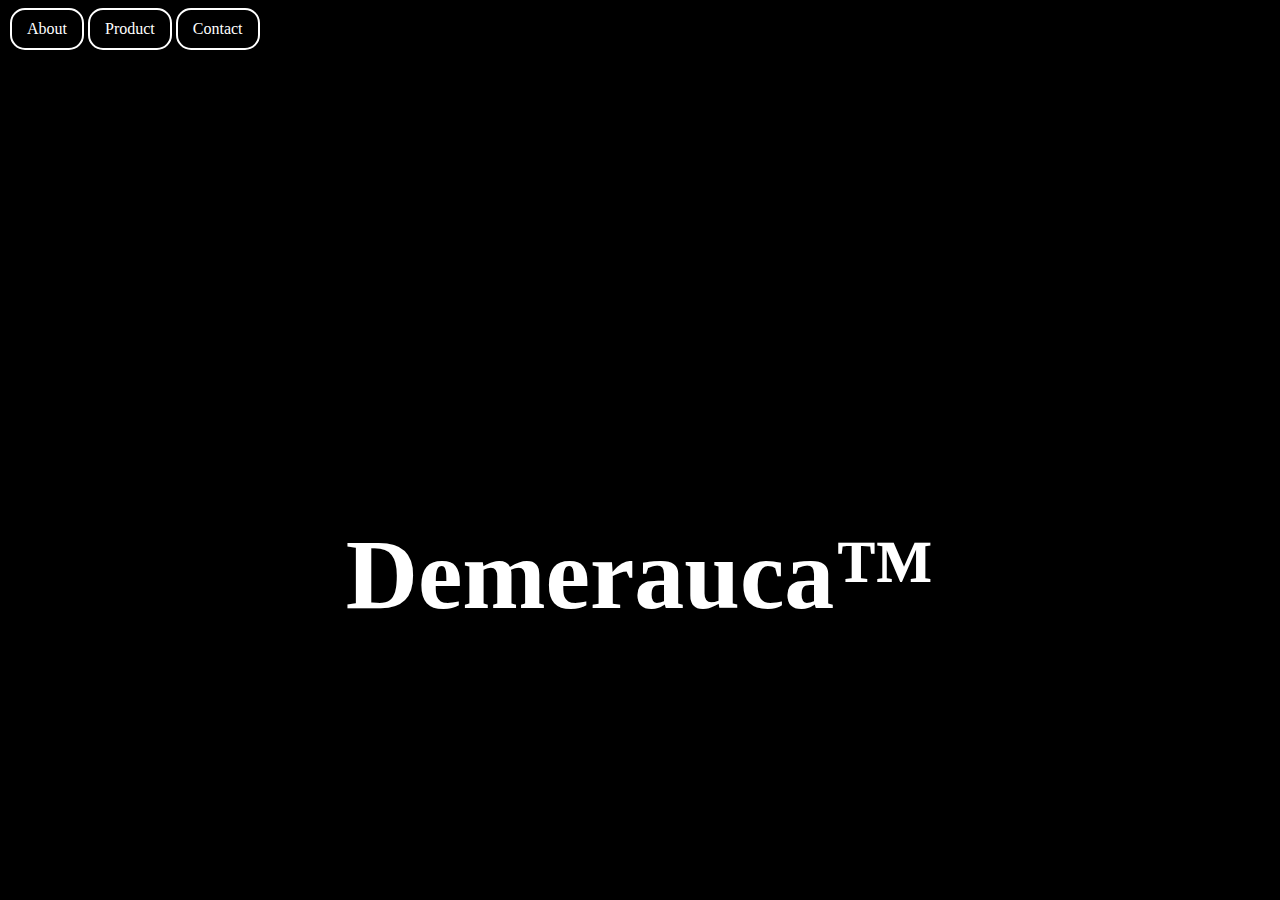
<file: index.html>
<!DOCTYPE html>
<html lang="en" dir="ltr">
  <head>
    <meta charset="utf-8">
    <meta name="viewport" content="width=device-width, initial-scale=1.0">
    <link rel="stylesheet" href="/css/master.css">
    <title>Demerauca™</title>
  </head>
  <body>
    <ul>
      <li><a href="/about/index.html">About</a></li>
      <li><a href="/product/index.html">Product</a></li>
      <li><a href="/contact/index.html">Contact</a></li>
    </ul>
    <div>
      <h1>Demerauca™</h1>
    </div>
  </body>
</html>
</file>
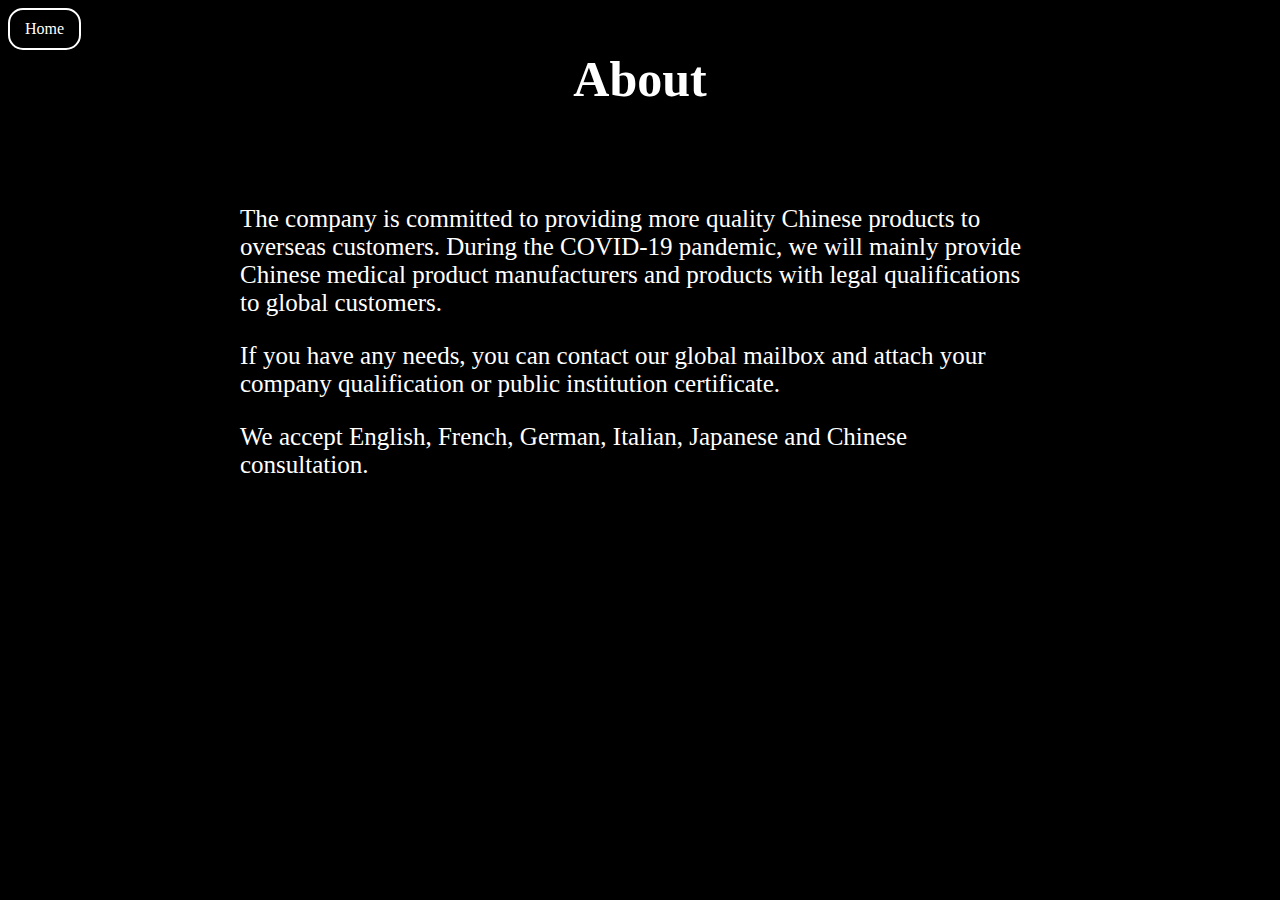
<file: about/index.html>
<!DOCTYPE html>
<html lang="en" dir="ltr">
  <head>
    <meta charset="utf-8">
    <meta name="viewport" content="width=device-width, initial-scale=1.0">
    <link rel="stylesheet" href="/css/about.css">
    <title>About</title>
  </head>
  <body>
    <a href="/" class="button">Home</a>
    <h1>About</h1>
    <div>
      <p>The company is committed to providing more quality Chinese products to overseas customers. During the COVID-19 pandemic, we will mainly provide Chinese medical product manufacturers and products with legal qualifications to global customers.</p>
      <p>If you have any needs, you can contact our global mailbox and attach your company qualification or public institution certificate.</p>
      <p>We accept English, French, German, Italian, Japanese and Chinese consultation.</p>
    </div>
  </body>
</html>
</file>
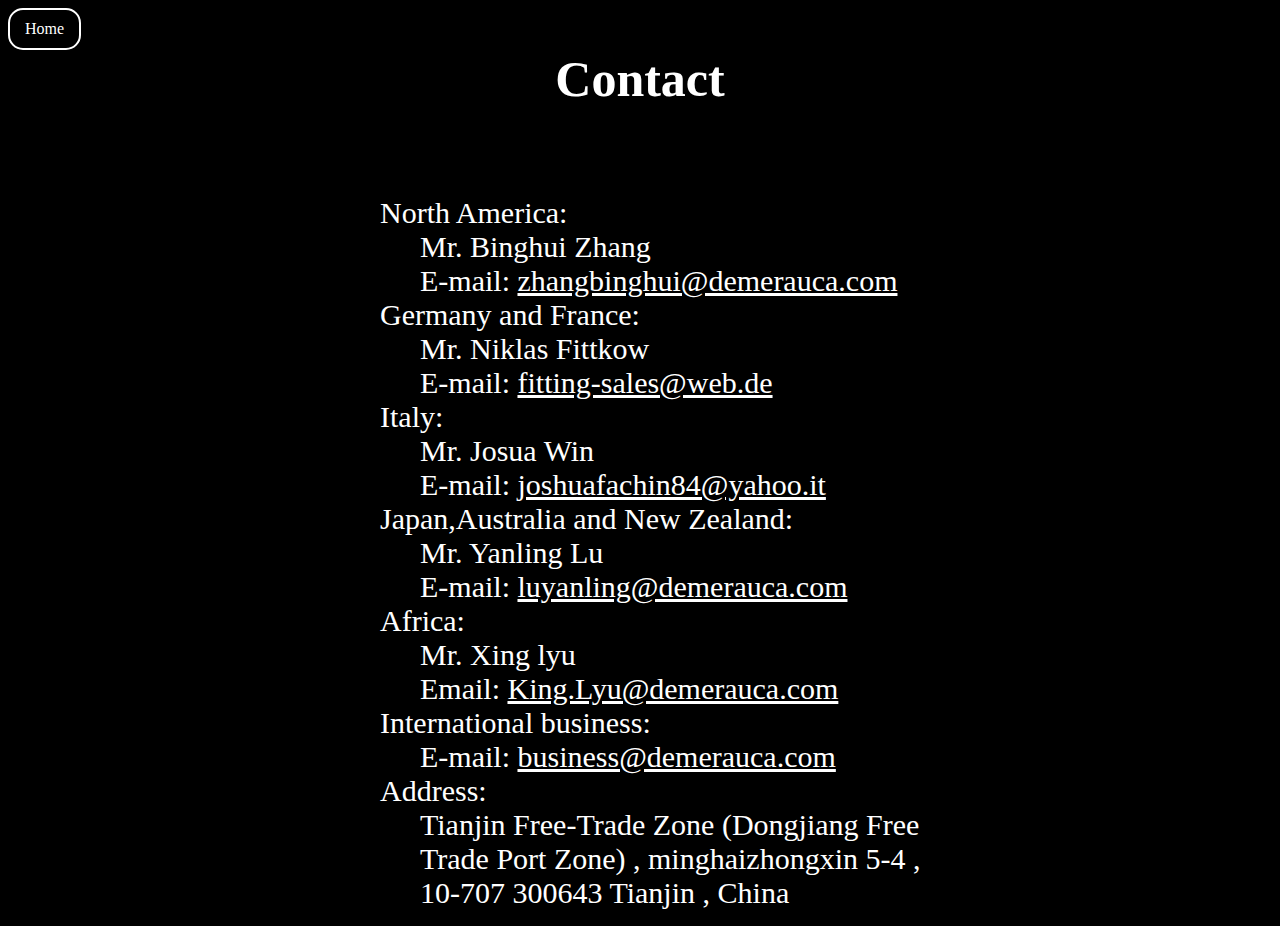
<file: contact/index.html>
<!DOCTYPE html>
<html lang="en" dir="ltr">
  <head>
    <meta charset="utf-8">
    <meta name="viewport" content="width=device-width, initial-scale=1.0">
    <link rel="stylesheet" href="/css/contact.css">
    <title>Contact</title>
  </head>
  <body>
    <a href="/" class="button">Home</a>
    <h1>Contact</h1>
    <div>
      <ul>
        <li>North America:
          <ul>
            <li>Mr. Binghui Zhang</li>
            <li>E-mail: <a href="mailto:zhangbinghui@demerauca.com">zhangbinghui@demerauca.com</a></li>
          </ul>
        </li>

        <li>Germany and France:
          <ul>
            <li>Mr. Niklas Fittkow</li>
            <li>E-mail: <a href="mailto:fitting-sales@web.de">fitting-sales@web.de</a></li>
          </ul>
        </li>

        <li>Italy:
          <ul>
            <li>Mr. Josua Win</li>
            <li>E-mail: <a href="mailto:joshuafachin84@yahoo.it">joshuafachin84@yahoo.it</a></li>
          </ul>
        </li>

        <li>Japan,Australia and New Zealand:
          <ul>
            <li>Mr. Yanling Lu</li>
            <li>E-mail: <a href="mailto:luyanling@demerauca.com">luyanling@demerauca.com</a></li>
          </ul>
        </li>

        <li>Africa:
          <ul>
            <li>Mr. Xing lyu</li>
            <li>Email: <a href="mailto:King.Lyu@demerauca.com">King.Lyu@demerauca.com</a></li>
          </ul>
        </li>

        <li>International business:
          <ul>
            <li>E-mail: <a href="mailto:business@demerauca.com">business@demerauca.com</a></li>
          </ul>
        </li>

        <li>Address:
          <ul>
            <li>Tianjin Free-Trade Zone (Dongjiang Free Trade Port Zone) , minghaizhongxin 5-4 , 10-707
300643 Tianjin , China</li>
          </ul>
        </li>

      </ul>
    </div>

  </body>
</html>
</file>
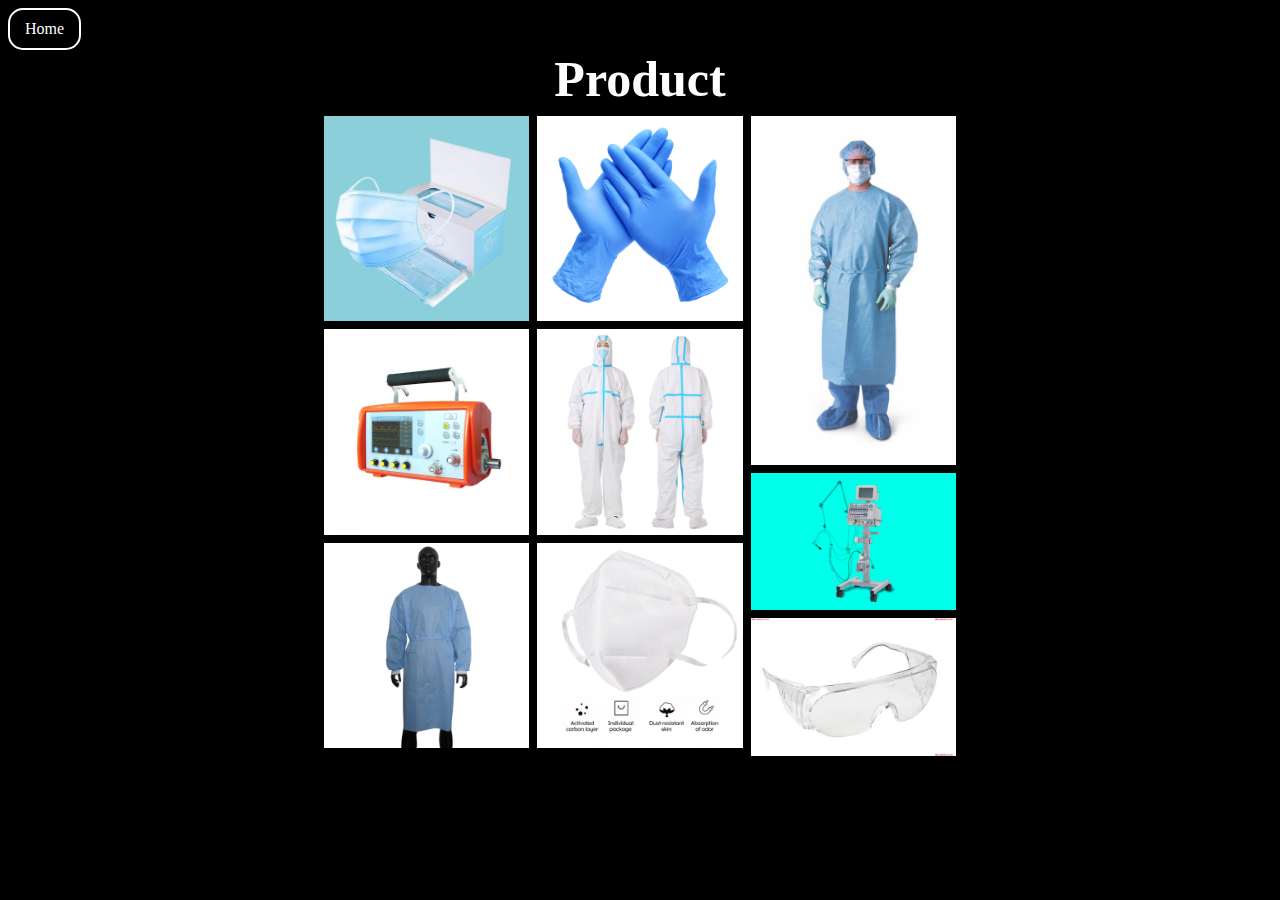
<file: product/index.html>
<!DOCTYPE html>
<html lang="en" dir="ltr">
  <head>
    <meta charset="utf-8">
    <meta name="viewport" content="width=device-width, initial-scale=1.0">
    <link rel="stylesheet" href="/css/product.css">
    <title>Product</title>
  </head>
  <body>
    <a href="/index.html" class="button">Home</a>
    <h1>Product</h1>
    <div class="row">
      <div class="column">
        <img src="/img/img1.png" alt="">
        <img src="/img/img2.jpg" alt="">
        <img src="/img/img3.jpg" alt="">
      </div>
      <div class="column">
        <img src="/img/img4.jpg" alt="">
        <img src="/img/img5.jpg" alt="">
        <img src="/img/img6.jpg" alt="">
      </div>
      <div class="column">
        <img src="/img/img7.jpg" alt="">
        <img src="/img/img8.jpg" alt="">
        <img src="/img/img9.jpg" alt="">
      </div>
    </div>


  </body>
</html>
</file>
<file: css/master.css>
body{
  background-color: black;
}

h1{
  font-size:100px;
  color: white;
  user-select: none;
}

div{
  position: absolute;
  top: 50%;
  left: 50%;
  transform: translateY(-50%);
  transform: translateX(-50%);
}


ul{
  list-style-type: none;
  margin: 0;
  padding: 0;
  overflow: hidden;
}
li{
  float: left;
  user-select: none;
}
li a{
  display: block;
  padding: 10px 15px;
  margin: 0 2px;
  background-color: black;
  color: white;
  text-align: center;
  text-decoration: none;
  border: 2px solid white;
  border-radius: 15px;
}
li a:hover{
  background-color: white;
  color: black;
}

@media only screen and (max-width:600px) {
  h1{
    font-size: 60px;
}
</file>
<file: css/about.css>
body{
  background-color: black;
}
p{
  color: white;
  font-size: 25px;
}
div{
  width: 800px;
  position: absolute;
  top: 20%;
  left: 50%;
  transform: translateY(-50%);
  transform: translateX(-50%);
}

.button{
  text-decoration: none;
  display: inline-block;
  padding: 10px 15px;
  text-align: center;
  border: 2px solid white;
  border-radius: 15px;
  color: white;
}
.button:hover{
  background-color: white;
  color: black;
}

h1{
  color: white;
  text-align: center;
  font-size: 50px;
  margin: 0;
  user-select: none;
}

@media screen and (max-width:800px) {
  div{
    width: 90%;
  }
}
</file>
<file: css/contact.css>
body{
  background-color: black;
}

ul{
  list-style-type: none;
}

li{
  color: white;
  font-size: 30px;
}

div{
  width: 600px;
  position: absolute;
  top: 20%;
  left: 50%;
  transform: translateY(-50%);
  transform: translateX(-50%);
}

a{
  color: white;
}

.button{
  text-decoration: none;
  display: inline-block;
  padding: 10px 15px;
  text-align: center;
  border: 2px solid white;
  border-radius: 15px;
}
.button:hover{
  background-color: white;
  color: black;
}

h1{
  color: white;
  text-align: center;
  font-size: 50px;
  margin: 0;
  user-select: none;
}

@media screen and (max-width:600px) {
  div{
    width: 90%;
    left: 38%;
  }
  li{
    font-size: 25px;
  }
}
</file>
<file: css/product.css>
*{
  font-family: "Times New Roman",Times,serif;
}

body{
  background-color: black;
}

h1{
  color: white;
  text-align: center;
  font-size: 50px;
  margin: 0;
  user-select: none;
}

.row{
  display: flex;
  flex-wrap: wrap;
  width: 50%;
  position: absolute;
  left: 50%;
  padding: 0 4px;
  transform: translateX(-50%);
}

.column{
  flex: 30%;
  max-width: 33.33%;
  padding: 0 4px;
}

.column img{
  margin-top: 8px;
  vertical-align: middle;
  width: 100%;
}


.button{
  text-decoration: none;
  display: inline-block;
  padding: 10px 15px;
  text-align: center;
  border: 2px solid white;
  border-radius: 15px;
  color: white;
}
.button:hover{
  background-color: white;
  color: black;
}

@media screen and (max-width:800px) {
  .column{
    flex: 50%;
    max-width: 48%;
  }
  .row{
    width: 80%;
  }

@media screen and (max-width:600px) {
  .column{
    flex: 100%;
    max-width: 100%;
  }

}

}
</file>
